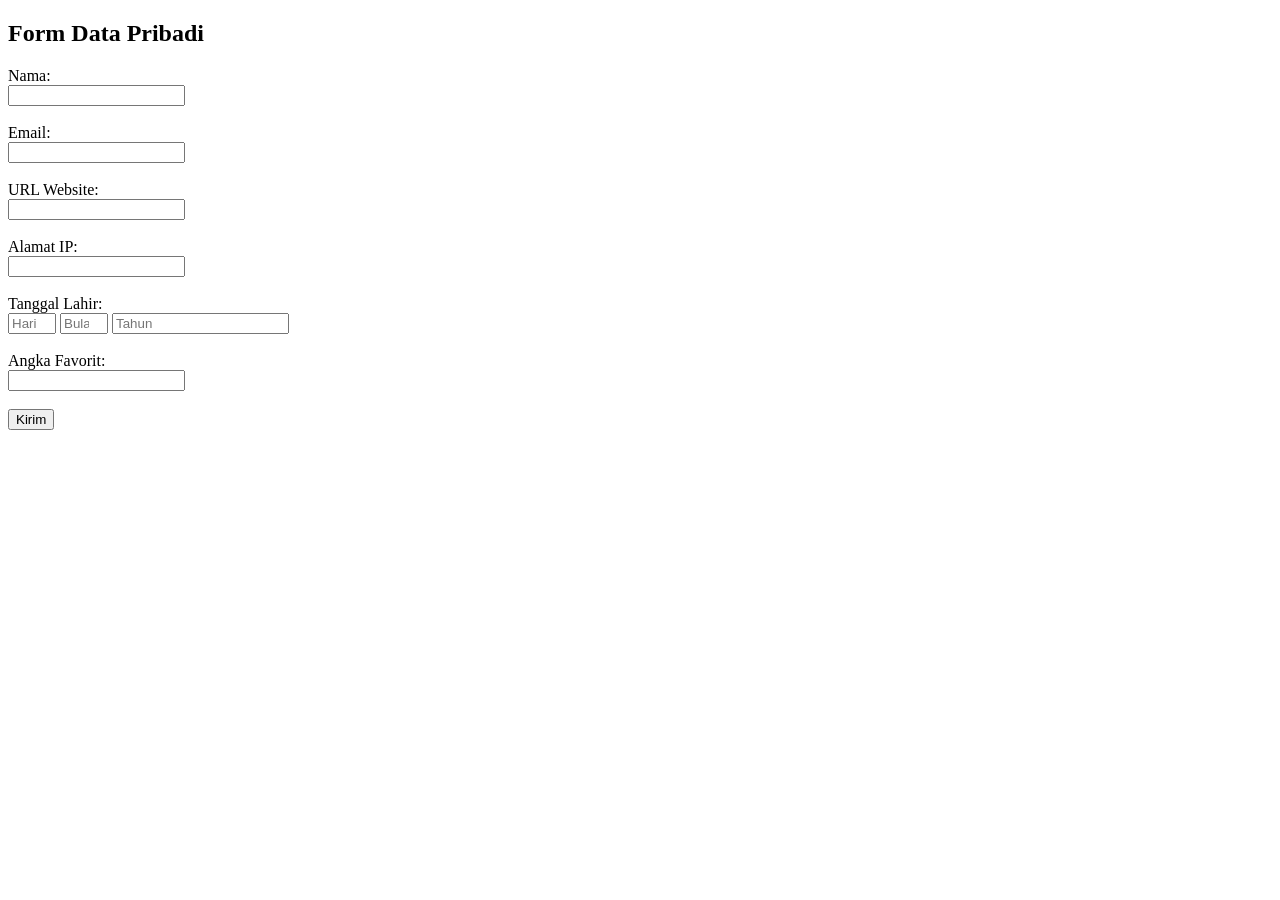
<file: Modul-4/24-080_Kevin Koligombowo Mangaraja_TP4/4.3.3/index.html>
<!DOCTYPE html>
<html lang="id">
<head>
    <meta charset="UTF-8">
    <title>Form Validasi Server-side</title>
</head>
<body>
    <h2>Form Data Pribadi</h2>
    <form action="validasi.php" method="post">
        <label>Nama:</label><br>
        <input type="text" name="nama"><br><br>

        <label>Email:</label><br>
        <input type="text" name="email"><br><br>

        <label>URL Website:</label><br>
        <input type="text" name="url"><br><br>

        <label>Alamat IP:</label><br>
        <input type="text" name="ip"><br><br>

        <label>Tanggal Lahir:</label><br>
        <input type="number" name="hari" placeholder="Hari" min="1" max="31">
        <input type="number" name="bulan" placeholder="Bulan" min="1" max="12">
        <input type="number" name="tahun" placeholder="Tahun"><br><br>

        <label>Angka Favorit:</label><br>
        <input type="text" name="angka"><br><br>

        <input type="submit" value="Kirim">
    </form>
</body>
</html>
</file>
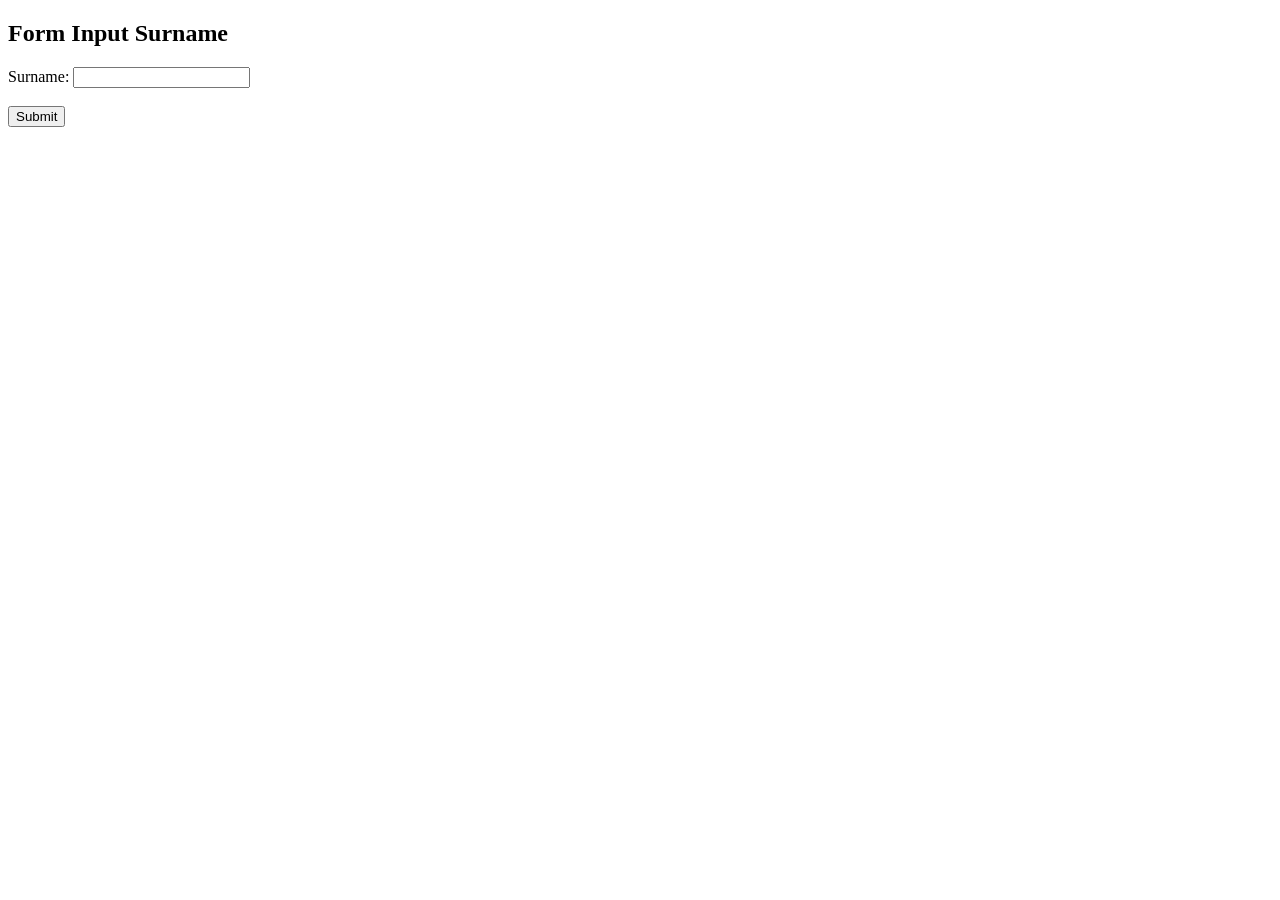
<file: Modul-4/24-154_Ainur_Suharyanto/form.html>
<!DOCTYPE html>
<html>
<head>
    <title>Form Validation</title>
</head>
<body>
    <h2>Form Input Surname</h2>
    <form action="processData.php" method="post">
        <label for="surname">Surname:</label>
        <input type="text" name="surname" id="surname">
        <br><br>
        <input type="submit" value="Submit">
    </form>
</body>
</html>
</file>
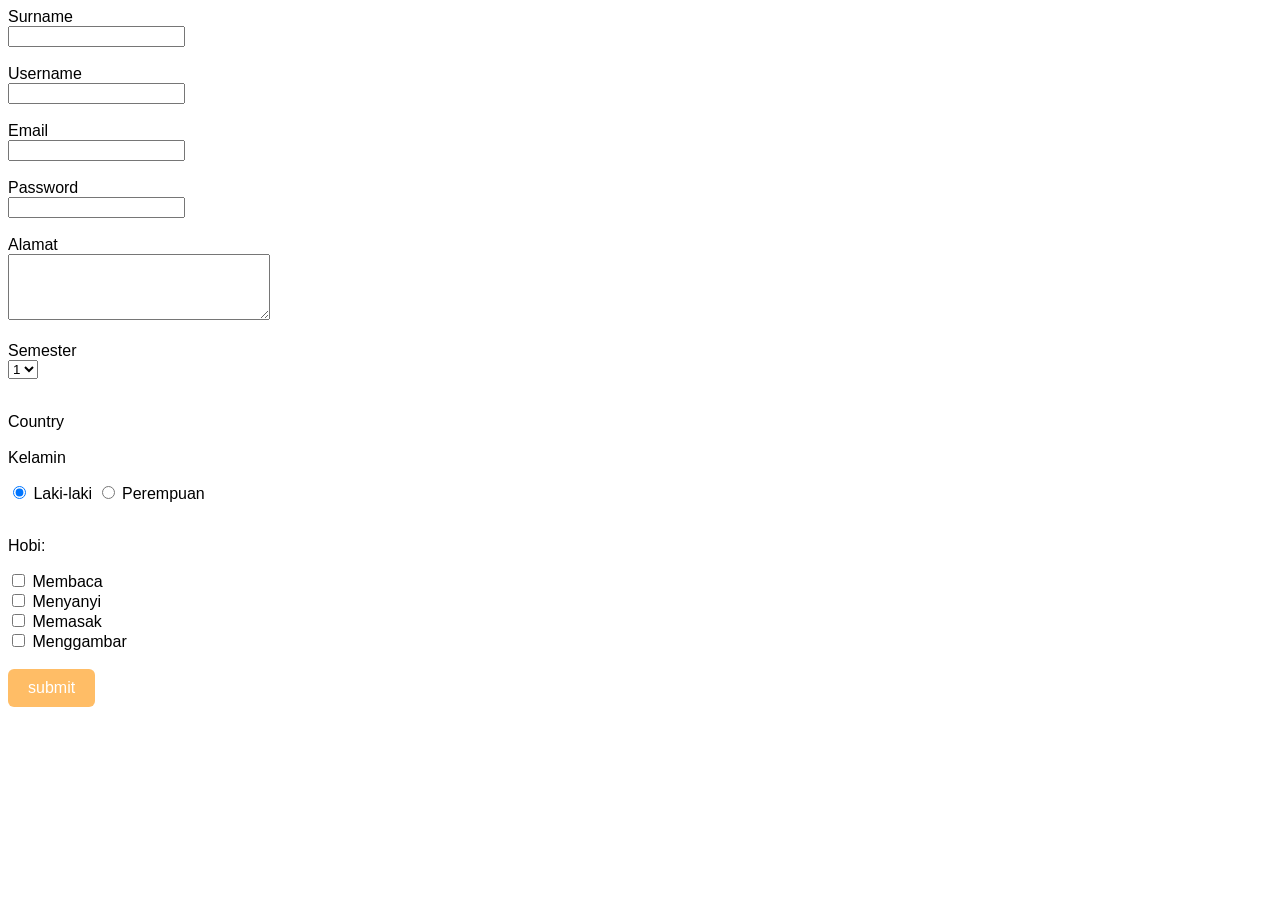
<file: Modul-4/24-074_Dewi_Geizya/4.3.1/coba.html>
<!DOCTYPE html>
<html>
  <head>
    <title>Data Pribadi</title>
    <style>
      body {
        font-family: Arial, sans-serif;
      }

      input[type="submit"] {
        background-color: #ffbd66;
        color: white;
        border: none;
        padding: 10px 20px;
        border-radius: 6px;
        cursor: pointer;
        font-size: 16px;
      }

      input[type="submit"]:hover {
        background-color: #ffbd90;
      }
    </style>
  </head>
  <body>
    <form action="processData.php" method="post">
      <label for="surname">Surname</label><br />
      <input type="text" id="surname" name="surname" required /><br /><br />

      <label for="username">Username</label><br />
      <input type="text" id="username" name="username" required /><br /><br />

      <label for="email">Email</label><br />
      <input type="email" id="email" name="email" required /><br /><br />

      <label for="password">Password</label><br />
      <input
        type="password"
        id="password"
        name="password"
        required
      /><br /><br />

      <label for="alamat">Alamat</label><br />
      <textarea id="alamat" name="alamat" rows="4" cols="30"></textarea
      ><br /><br />

      <label for="semester">Semester</label><br />
      <select id="semester" name="semester">
        <option value="1">1</option>
        <option value="2">2</option>
        <option value="3">3</option>
        <option value="4">4</option>
        <option value="5">5</option>
        <option value="6">6</option>
        <option value="7">7</option>
        <option value="8">8</option></select
      ><br /><br />

      <input type="hidden" name="country" value="Indonesia" />

      <p>
        Country <br />
        <br />
        Kelamin
      </p>
      <input type="radio" id="laki" name="gender" value="Laki-laki" checked />
      <label for="laki">Laki-laki</label>
      <input type="radio" id="perempuan" name="gender" value="Perempuan" />
      <label for="perempuan">Perempuan</label><br /><br />

      <p>Hobi:</p>
      <input type="checkbox" id="hobi1" name="hobi[]" value="Membaca" />
      <label for="hobi1">Membaca</label><br />
      <input type="checkbox" id="hobi2" name="hobi[]" value="Menyanyi" />
      <label for="hobi2">Menyanyi</label><br />
      <input type="checkbox" id="hobi3" name="hobi[]" value="Memasak" />
      <label for="hobi3">Memasak</label><br />
      <input type="checkbox" id="hobi4" name="hobi[]" value="Menggambar" />
      <label for="hobi4">Menggambar</label><br /><br />

      <input type="submit" value="submit" />
    </form>
  </body>
</html>
</file>
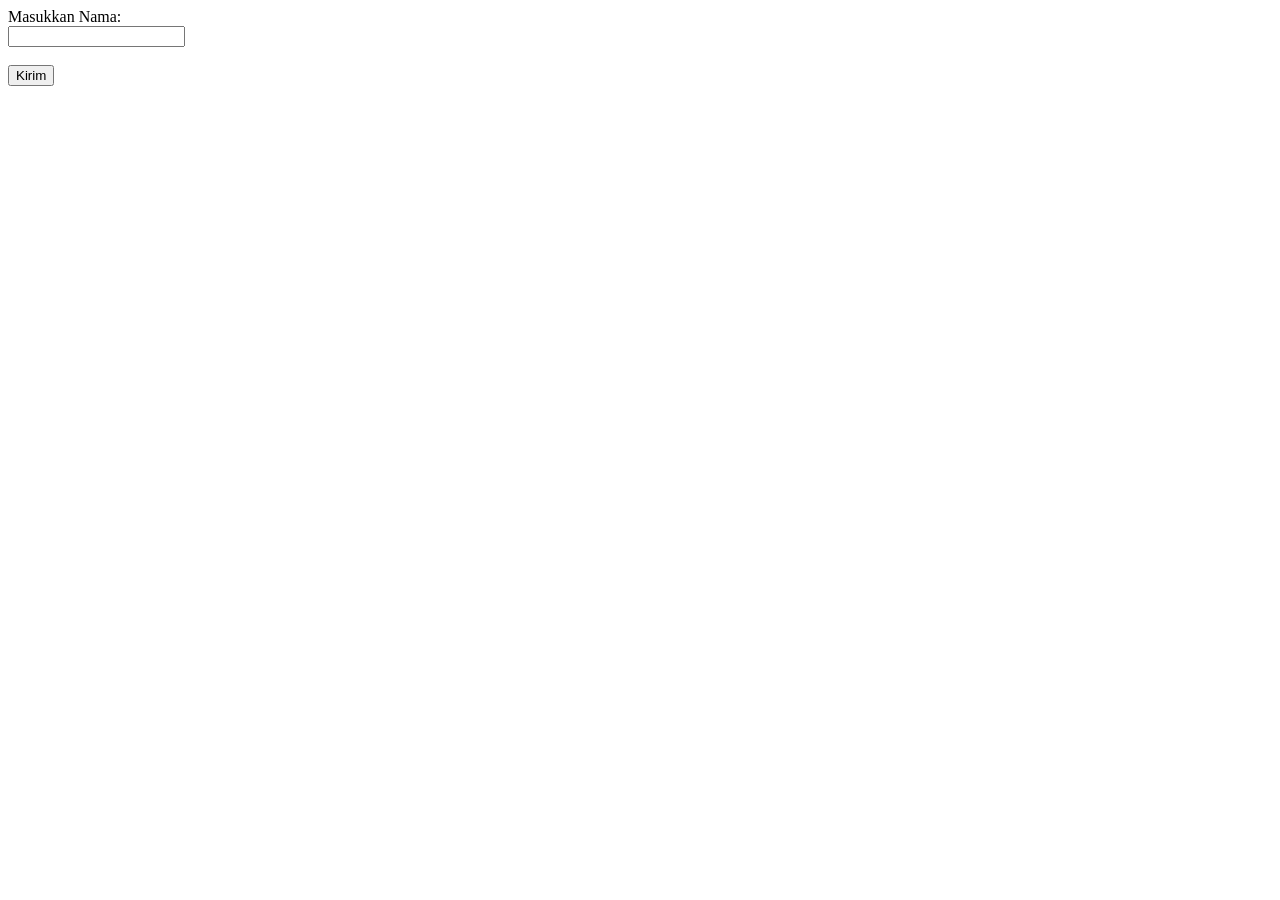
<file: Modul-4/24-080_Kevin Koligombowo Mangaraja_TP4/4.3.1/form.html>
<!DOCTYPE html>
<html lang="en">
<head>
    <meta charset="UTF-8">
    <title>Form Validasi Server-side</title>
</head>
<body>
    <form action="processData.php" method="post">
        <label for="surname">Masukkan Nama:</label><br>
        <input type="text" id="surname" name="surname" required>
        
        <br><br>

        <input type="submit" value="Kirim">
    </form>
</body>
</html>
</file>
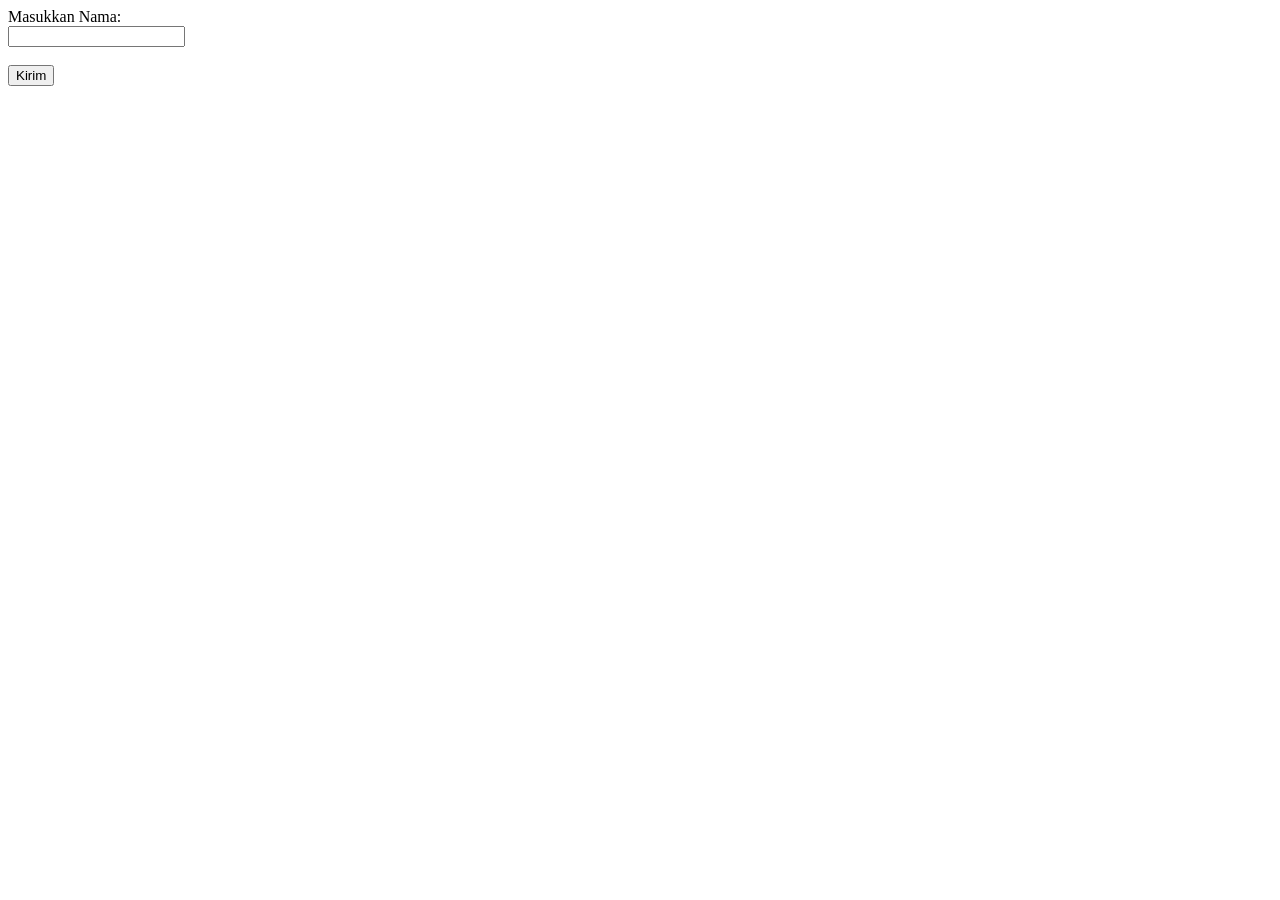
<file: Modul-4/24-165_Firman_Candra_Dwi_Nugroho_TP4/Soal_4.3.1/form.html>
<!DOCTYPE html>
<html lang="en">
<head>
    <meta charset="UTF-8">
    <title>Form Validasi Server-side</title>
</head>
<body>
    <form action="processData.php" method="post">
        <label for="surname">Masukkan Nama:</label><br>
        <input type="text" id="surname" name="surname" required>
        
        <br><br>

        <input type="submit" value="Kirim">
    </form>
</body>
</html>
</file>
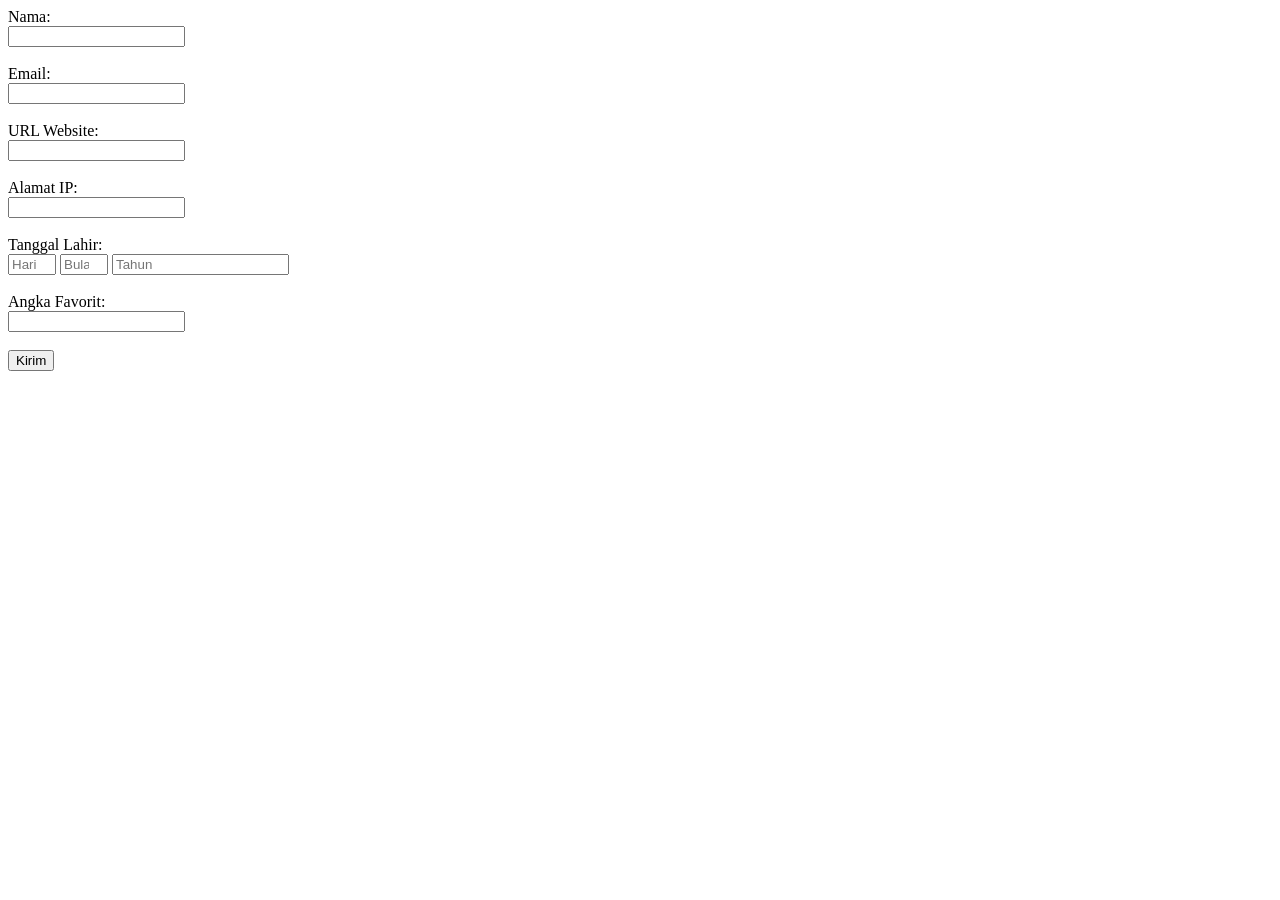
<file: Modul-4/24-165_Firman_Candra_Dwi_Nugroho_TP4/Soal_4.3.3/form.html>
<!DOCTYPE html>
<html lang="id">
<head>
    <meta charset="UTF-8">
    <title>Form Validasi Server-side</title>
</head>
<body>
    <form action="validasi.php" method="post">
        <label>Nama:</label><br>
        <input type="text" name="nama"><br><br>

        <label>Email:</label><br>
        <input type="text" name="email"><br><br>

        <label>URL Website:</label><br>
        <input type="text" name="url"><br><br>

        <label>Alamat IP:</label><br>
        <input type="text" name="ip"><br><br>

        <label>Tanggal Lahir:</label><br>
        <input type="number" name="hari" placeholder="Hari" min="1" max="31">
        <input type="number" name="bulan" placeholder="Bulan" min="1" max="12">
        <input type="number" name="tahun" placeholder="Tahun"><br><br>

        <label>Angka Favorit:</label><br>
        <input type="text" name="angka"><br><br>

        <input type="submit" value="Kirim">
    </form>
</body>
</html>
</file>
